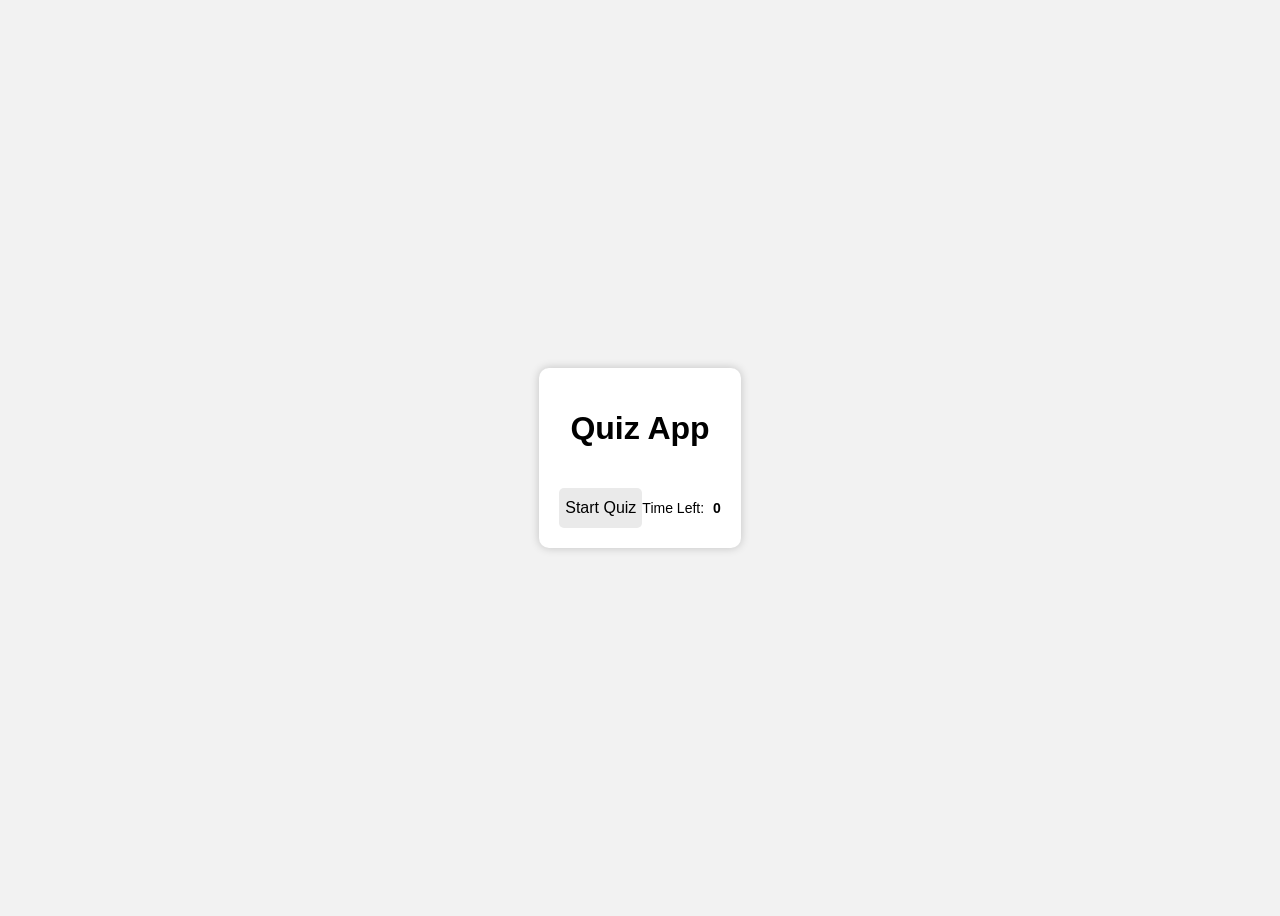
<file: index.html>
<!DOCTYPE html>
<html>
<head>
  <title>Quiz App</title>
  <link rel="stylesheet" type="text/css" href="quiz.css">
</head>
<body>
  <div class="quiz-container">
    <h1>Quiz App</h1>
    <div id="question-container">
      <p id="question-text"></p>
      <div id="answer-buttons"></div>
    </div>
    <div id="controls-container">
      <button id="start-button">Start Quiz</button>
      <div id="timer-container">
        <span id="timer-text">Time Left: <span id="timer">0</span></span>
      </div>
    </div>
  </div>
  <script src="quiz.js"></script>
</body>
</html>
</file>
<file: quiz.css>
body {
  background-color: #f2f2f2;
  font-family: Arial, sans-serif;
  display: flex;
  justify-content: center;
  align-items: center;
  height: 100vh;
}

.quiz-container {
  max-width: 500px;
  background-color: #fff;
  border-radius: 10px;
  padding: 20px;
  box-shadow: 0 0 10px rgba(0, 0, 0, 0.2);
}

h1 {
  text-align: center;
}

#question-container {
  margin-bottom: 20px;
}

#question-text {
  font-size: 18px;
  margin-bottom: 10px;
}

#answer-buttons {
  display: grid;
  grid-template-columns: repeat(2, 1fr);
  grid-gap: 10px;
}

button {
  height: 40px;
  font-size: 16px;
  background-color: #eaeaea;
  border: none;
  border-radius: 5px;
  cursor: pointer;
}

button:hover {
  background-color: #d2d2d2;
}

#controls-container {
  display: flex;
  justify-content: space-between;
  align-items: center;
}

#timer-container {
  display: flex;
  align-items: center;
}

#timer-text {
  font-size: 14px;
}

#timer {
  font-weight: bold;
  margin-left: 5px;
}
</file>
